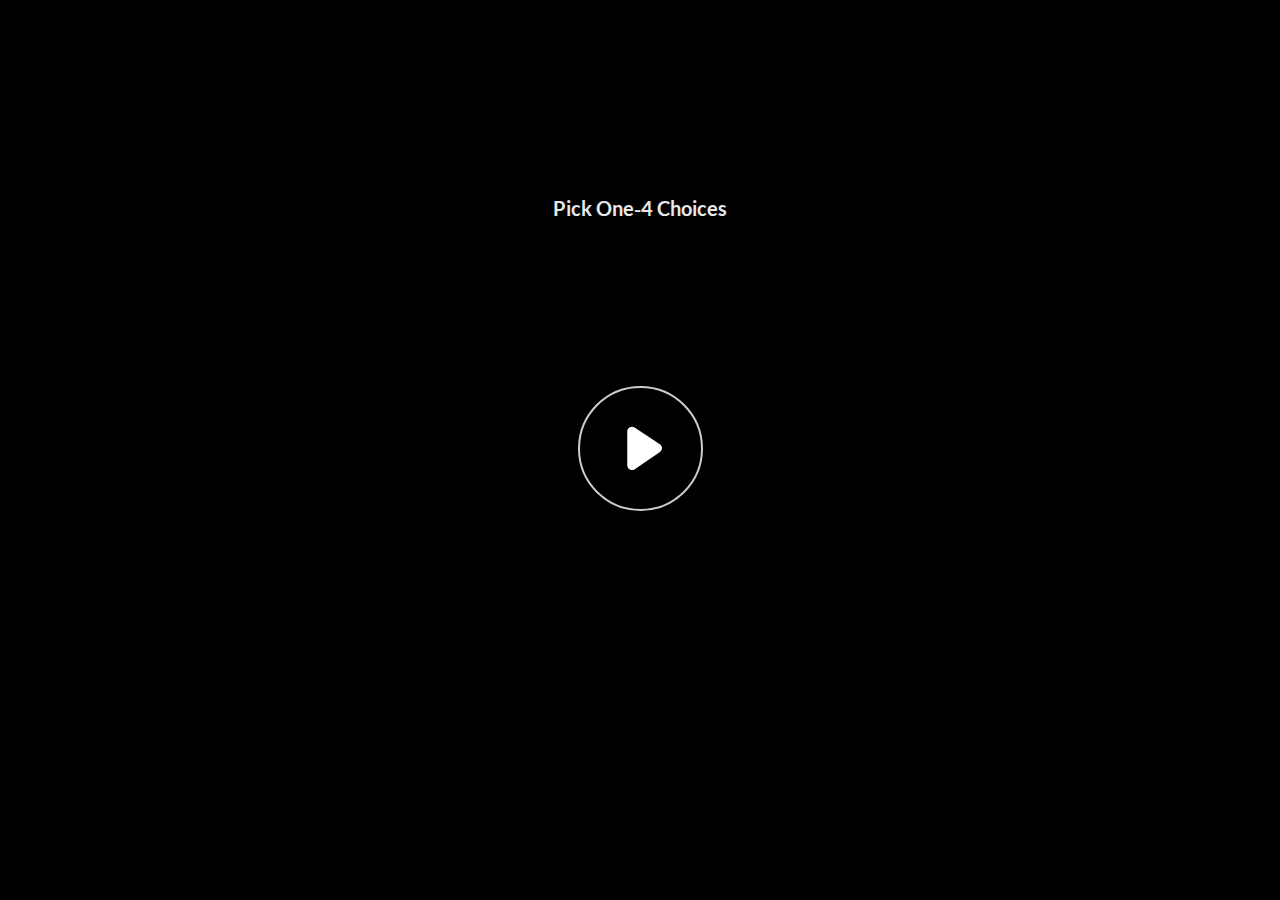
<file: index.html>
﻿<!doctype html>
<html lang="en-US">
<head>
  <meta charset="utf-8">
  <!-- Created using Storyline 360 - http://www.articulate.com  -->
  <!-- version: 3.73.30119.0 -->
  <title>Pick One-4 Choices</title>
  <meta http-equiv="x-ua-compatible" content="IE=edge"/>
  <meta name="viewport" content="width=device-width,initial-scale=1,user-scalable=no,shrink-to-fit=no,minimal-ui"/>
  <meta name="apple-mobile-web-app-capable" content="yes"/>
  <style>
    html, body { height: 100%; padding: 0; margin: 0 }
    #app { height: 100%; width: 100%; }
  </style>

  <script>
    window.DS = {};
    window.globals = {
      DATA_PATH_BASE: '',
      HAS_FRAME: true,
      HAS_SLIDE: true,

      lmsPresent: false,
      tinCanPresent: false,
      cmi5Present: false,
      aoSupport: false,
      scale: 'noscale',
      captureRc: false,
      browserSize: 'optimal',
      bgColor: '#282828',
      features: 'AccessibleVideo,ConnectionMessages,FullScreenToggle,InsertSvgPicture,LayerPresentAsDialog,MultipleQuizTracking,PlayerSpeedControl,StreamingVideo,UpdatedThemeEditor,UseAudioElement',
      themeName: 'unified',
      preloaderColor: '#FFFFFF',
      suppressAnalytics: false,
      productChannel: 'stable',
      publishSource: 'storyline',
      aid: 'aid|8de64001-1971-4361-ad6e-708efe57ff06',
      cid: '2707aed6-4b49-4755-90b6-5f790201bb14',
      playerVersion: '3.73.30119.0',
      publishTimestamp: '2023-03-31T15:45:45.0683086Z',
      maxIosVideoElements: 10,
      connectionSettings: { message: 'You%20are%20offline.%20Trying%20to%20reconnect...', useDarkTheme: false },

      
      parseParams: function(qs) {
        if (window.globals.parsedParams != null) {
          return window.globals.parsedParams;
        }
        qs = (qs || window.location.search.substr(1)).split('+').join(' ');
        var params = {},
            tokens,
            re = /[?&]?([^=]+)=([^&]*)/g;

        while (tokens = re.exec(qs)) {
          params[decodeURIComponent(tokens[1]).trim()] =
            decodeURIComponent(tokens[2]).trim();
        }
        window.globals.parsedParams = params;
        return params;
      }

    };
  </script>
  <script>
    var isIe11 = ('ActiveXObject' in window || window.MSBlobBuilder != null)
      && window.msCrypto != null && !window.ActiveXObject;
    if (isIe11) {
      window.globals.unsupportedBrowser = true;
      document.write(atob('[base64]'));
    }
  </script>
  
  <script>window.THREE = { };</script>
  
</head>
<body style="background: #282828" class="cs-HTML theme-unified">
  <!-- 360 -->
  <script>!function(){var e,i=/iPhone/i,o=/iPod/i,n=/iPad/i,t=/\biOS-universal(?:.+)Mac\b/i,r=/\bAndroid(?:.+)Mobile\b/i,a=/Android/i,d=/(?:SD4930UR|\bSilk(?:.+)Mobile\b)/i,p=/Silk/i,l=/Windows Phone/i,u=/\bWindows(?:.+)ARM\b/i,b=/BlackBerry/i,s=/BB10/i,c=/Opera Mini/i,f=/\b(CriOS|Chrome)(?:.+)Mobile/i,h=/Mobile(?:.+)Firefox\b/i,v=function(e){return void 0!==e&&"MacIntel"===e.platform&&"number"==typeof e.maxTouchPoints&&e.maxTouchPoints>1&&"undefined"==typeof MSStream};e=function(e){var m={userAgent:"",platform:"",maxTouchPoints:0};e||"undefined"==typeof navigator?"string"==typeof e?m.userAgent=e:e&&e.userAgent&&(m={userAgent:e.userAgent,platform:e.platform,maxTouchPoints:e.maxTouchPoints||0}):m={userAgent:navigator.userAgent,platform:navigator.platform,maxTouchPoints:navigator.maxTouchPoints||0};var g=m.userAgent,y=g.split("[FBAN");void 0!==y[1]&&(g=y[0]),void 0!==(y=g.split("Twitter"))[1]&&(g=y[0]);var A=function(e){return function(i){return i.test(e)}}(g),w={apple:{phone:A(i)&&!A(l),ipod:A(o),tablet:!A(i)&&(A(n)||v(m))&&!A(l),universal:A(t),device:(A(i)||A(o)||A(n)||A(t)||v(m))&&!A(l)},amazon:{phone:A(d),tablet:!A(d)&&A(p),device:A(d)||A(p)},android:{phone:!A(l)&&A(d)||!A(l)&&A(r),tablet:!A(l)&&!A(d)&&!A(r)&&(A(p)||A(a)),device:!A(l)&&(A(d)||A(p)||A(r)||A(a))||A(/\bokhttp\b/i)},windows:{phone:A(l),tablet:A(u),device:A(l)||A(u)},other:{blackberry:A(b),blackberry10:A(s),opera:A(c),firefox:A(h),chrome:A(f),device:A(b)||A(s)||A(c)||A(h)||A(f)},any:!1,phone:!1,tablet:!1};return w.any=w.apple.device||w.android.device||w.windows.device||w.other.device,w.phone=w.apple.phone||w.android.phone||w.windows.phone,w.tablet=w.apple.tablet||w.android.tablet||w.windows.tablet,w}(),"object"==typeof exports&&"undefined"!=typeof module?module.exports=e:"function"==typeof define&&define.amd?define((function(){return e})):this.isMobile=e}();
    window.isMobile.apple.tablet = window.isMobile.apple.tablet ||
      (navigator.platform === 'MacIntel' && navigator.maxTouchPoints > 1);
    window.isMobile.apple.device = window.isMobile.apple.device || window.isMobile.apple.tablet;
    window.isMobile.tablet = window.isMobile.tablet || window.isMobile.apple.tablet;
    window.isMobile.any = window.isMobile.any || window.isMobile.apple.tablet;
  </script>

  <div id="focus-sink" tabindex="-1"></div>

  <div id="preso"></div>
  <script>
    (function() {

      var classTypes = [ 'desktop', 'mobile', 'phone', 'tablet' ];

      var addDeviceClasses = function(prefix, testObj) {
        var curr, i;
        for (i = 0; i < classTypes.length; i++) {
          curr = classTypes[i];
          if (testObj[curr]) {
            document.body.classList.add(prefix + curr);
          }
        }
      };

      var params = window.globals.parseParams(),
          isDevicePreview = params.devicepreview === '1',
          isPhoneOverride = params.deviceType === 'phone' || (isDevicePreview && params.phone == '1'),
          isTabletOverride = (params.deviceType === 'tablet' || isDevicePreview) && !isPhoneOverride,
          isMobileOverride = isPhoneOverride || isTabletOverride;

      var deviceView = {
        desktop: !window.isMobile.any && !isMobileOverride,
        mobile: window.isMobile.any || isMobileOverride,
        phone: isPhoneOverride || (window.isMobile.phone && !isTabletOverride),
        tablet: isTabletOverride || window.isMobile.tablet
      };

      window.globals.deviceView = deviceView;
      window.isMobile.desktop = !window.isMobile.any;
      window.isMobile.mobile = window.isMobile.any;

      addDeviceClasses('view-', deviceView);

    })();
  </script>
  
  <script src='story_content/user.js' type=text/javascript></script>
  <div class="slide-loader"></div>

  <script>
    var doc = document, loader = doc.body.querySelector('.slide-loader'); [ 1, 2, 3 ].forEach(function(n) { var d = doc.createElement('div'); d.style.backgroundColor = window.globals.preloaderColor; d.classList.add('mobile-loader-dot'); d.classList.add('dot' + n); loader.appendChild(d); });
  </script>

  <div class="mobile-load-title-overlay" style="display: none">
    <div class="mobile-load-title">Pick One-4 Choices</div>
  </div>

  <div class="mobile-chrome-warning"></div>

  
<style>
  .warn-connection-dialog {
    display: none;
    background: transparent;
    pointer-events: none;
    position: fixed;
    left: 0;
    top: 0;
    width: 100%;
    height: 100%;
    z-index: 999;
  }

  .warn-connection-content {
    border-radius: 4px;
    background: white;
    border: 1px solid #E7E7E7;
    color: #333333;
    box-shadow: 0 2px 4px rgba(0, 0, 0, 0.25);
    transition: all 150ms ease-out;
    position: absolute;
    white-space: nowrap;
  }

  .view-phone.is-landscape .warn-connection-content {
    left: 23px;
    bottom: 23px;
  }

  .view-tablet.is-landscape .warn-connection-content {
    left: 50%;
    top: 20px;
    transform: translateX(-50%);
  }

  .is-portrait .warn-connection-content {
    transform: translate(-50%, calc(-100% - 15px));
  }

  .warn-connection-content p {
    display: inline-block;
    margin: 0 8px 0 0;
    line-height: 33px;
    font-size: 11px;
  }

  .warn-connection-content svg {
    position: relative;
    vertical-align: middle;
    margin: 0 2px 2px 8px;
  }

  .view-desktop .warn-connection-content {
    left: 1.5em;
    bottom: 1.5em;
  }

  .view-desktop .warn-connection-content p {
    font-size: 1.1em;
  }

  .is-offline .warn-connection-dialog {
    display: block;
  }

  .is-offline .cs-panel * {
    pointer-events: none !important;
  }

  .is-offline .cs-panel {
    pointer-events: all !important;
  }

  .is-offline #nav-controls * {
    pointer-events: none !important;
  }

  .is-offline #nav-controls {
    pointer-events: all !important;
  }
</style>

<div class="warn-connection-dialog">
  <div class="warn-connection-content">
    <svg width="17" height="15" viewBox="0 0 17 15" xmlns="http://www.w3.org/2000/svg">
      <path fill="#8F0000" stroke="white" d="M16.07,12.98 L15.88,12.23 L9.51,1.21 C8.97,0.26,7.6,0.26,7.06,1.21 L0.69,12.23 C0.15,13.16,0.81,14.36,1.91,14.36 H14.65 C15.47,14.36,16.05,13.7,16.07,12.98 Z"/>
      <path fill="white" stroke="white" d="M8.58,5.5 C8.35,5.28,8.5,5.35,8.21,5.32 C8.09,5.35,7.97,5.49,7.96,5.67 C7.97,5.79,7.98,5.92,7.98,6.04 L7.98,6.04 C7.99,6.17,8,6.31,8.01,6.43 L8.01,6.44 C8.03,6.92,8.06,7.41,8.09,7.9 L8.09,7.9 C8.12,8.39,8.14,8.88,8.17,9.37 C8.17,9.39,8.18,9.42,8.2,9.44 C8.23,9.46,8.25,9.47,8.28,9.47 C8.31,9.47,8.34,9.46,8.35,9.44 C8.37,9.43,8.38,9.4,8.39,9.35 L8.39,9.34 C8.39,9.24,8.4,9.15,8.4,9.05 L8.4,9.05 C8.41,8.96,8.41,8.86,8.42,8.75 C8.43,8.44,8.45,8.12,8.47,7.81 L8.47,7.81 C8.49,7.49,8.51,7.18,8.53,6.87 C8.55,6.46,8.56,6.05,8.59,5.64 L8.6,5.62 C8.6,5.57,8.59,5.53,8.58,5.5 L8.21,5.32 Z"/>
      <circle fill="white" stroke="white" cx="8.3" cy="11.35" r="0.3"/>
    </svg>
    <p>You are offline. Trying to reconnect...</p>
  </div>
</div>

<script>
  (function() {
    window.DS.connection = {
      warningShown: false,
      assets: {},
      loadingAssetGroup: false,
      retryDelay: 500
    };

    // @TODO this is POC code and can be cleaned up a bit more if we move forward
    // with the feature



    // The `window.globals.features` variable must be set in `webpack.dev.config` when testing locally - it is not enough
    // to have it in the data - but it must be set there as well.
    var useConnectionMessages = window.AbortController != null &&
      window.location.protocol != 'file:' &&
      window.globals.features.indexOf('ConnectionMessages') != -1;

    window.DS.connection.useConnectionMessages = useConnectionMessages

    var assetCount = 0;
    var checkLoadedId;
    var connectionSettings = window.globals.connectionSettings;

    if (useConnectionMessages && connectionSettings != null) {
      var contentEl = document.querySelector('.warn-connection-content');
      var messageEl = contentEl.querySelector('p')

      if (connectionSettings.useDarkTheme) {
        contentEl.style.borderColor = '#BABBBA';
        contentEl.style.backgroundColor = '#282828';
        contentEl.style.color = '#FFFFFF';
      }

      if (connectionSettings.message != null) {
        messageEl.textContent = window.decodeURIComponent(connectionSettings.message);
      }
    }

    function checkAssetsReady() {
      for (var i in DS.connection.assets) {
        if (!DS.connection.assets[i].success) {
          return false;
        }
      }
      return true;
    }

    function stopAssetGroup() {
      if (!useConnectionMessages) { return; }

      assetCount = 0;

      DS.connection.oldAssetGroup = DS.connection.assets;
      DS.connection.assets = {};
      DS.connection.loadingAssetGroup = false;
      clearInterval(checkLoadedId);
    }

    function startAssetGroup() {
      if (!useConnectionMessages) { return; }
      var ticks = 0;
      clearInterval(checkLoadedId);
      checkLoadedId = setInterval(function() {
        var loaded = 0;
        if (assetCount === 0 && loaded === 0) {
          clearInterval(checkLoadedId);
          return;
        }

        for (var i in DS.connection.assets) {
          if (DS.connection.assets[i].success) {
            loaded++;
          }
        }

        if (assetCount === loaded && checkAssetsReady()) {
          for (var i in DS.connection.assets) {
            if (DS.connection.assets[i].action) {
              DS.connection.assets[i].action();
            }
          }
          hideWarning();
          stopAssetGroup();
        }
      }, 100)
    }

    function requiredAsset(url, action, retry, type) {
      if (!useConnectionMessages) { return; }
      if (DS.connection.assets[url]) { return; }

      DS.connection.assets[url] = {
        success: false, action: action, retry: retry, type: type
      };
      assetCount = Object.keys(DS.connection.assets).length;
      if (!DS.connection.loadingAssetGroup) {
        startAssetGroup();
      }
      DS.connection.loadingAssetGroup = true;
    }

    function assetLoaded(url) {
      if (!useConnectionMessages) { return; }
      if (DS.connection.assets[url]) {
        DS.connection.assets[url].success = true;
      }
    }

    function assetFailed(url) {
      if (!useConnectionMessages) { return; }
      if (!DS.connection.assets[url]) {
        if (/\.js$/.test(url)) {
          setTimeout(function() {
            if (DS.connection.lastSlideLoaded != null) {
              DS.connection.lastSlideLoaded();
            }
          }, DS.connection.retryDelay);
        }
        return;
      }
      if (!DS.connection.warningShown) { showWarning(); }
      if (DS.connection.assets[url].retry) {
        setTimeout(function() {
          if (!DS.connection.assets[url].success) {
            DS.connection.assets[url].retry()
          }
        }, DS.connection.retryDelay);
      }
    }

    function hideWarning() {
      document.body.classList.remove('is-offline');
      DS.connection.warningShown = false;
    }
    DS.connection.hideWarning = hideWarning

    function showWarning(btn) {
      document.body.classList.add('is-offline')
      DS.connection.warningShown = true;
      updateWarningPosition();
    }

    function updateWarningPosition() {
      if (!DS.connection.warningShown) {
        return;
      }

      var isPortrait = document.body.classList.contains('is-portrait');
      var warningEl = document.querySelector('.warn-connection-content');

      if (isPortrait) {
        var slide = document.querySelector('.primary-slide');
        var slideRect = slide.getBoundingClientRect();

        warningEl.style.top = `${slideRect.top}px`
        warningEl.style.left = `${slideRect.left + slideRect.width / 2}px`
      } else {
        warningEl.style.top = null;
        warningEl.style.left = null;
      }

      window.requestAnimationFrame(updateWarningPosition);
    }

    // these will all be noops if the feature flag isn't set in
    // the data and `window.globals.features`
    DS.connection.requiredAsset = requiredAsset;
    DS.connection.assetLoaded = assetLoaded;
    DS.connection.assetFailed = assetFailed;
    DS.connection.stopAssetGroup = stopAssetGroup;
    DS.connection.startAssetGroup = startAssetGroup;
  })();
</script>


  <script>
    
    if (window.autoSpider && window.vInterfaceObject) {
      document.querySelector('.mobile-load-title-overlay').style.display = 'none';
    }
  </script>

  

  <link rel="stylesheet" href="html5/data/css/output.min.css" data-noprefix/>
</body>
<script src="html5/lib/scripts/bootstrapper.min.js"></script>
</html>
</file>
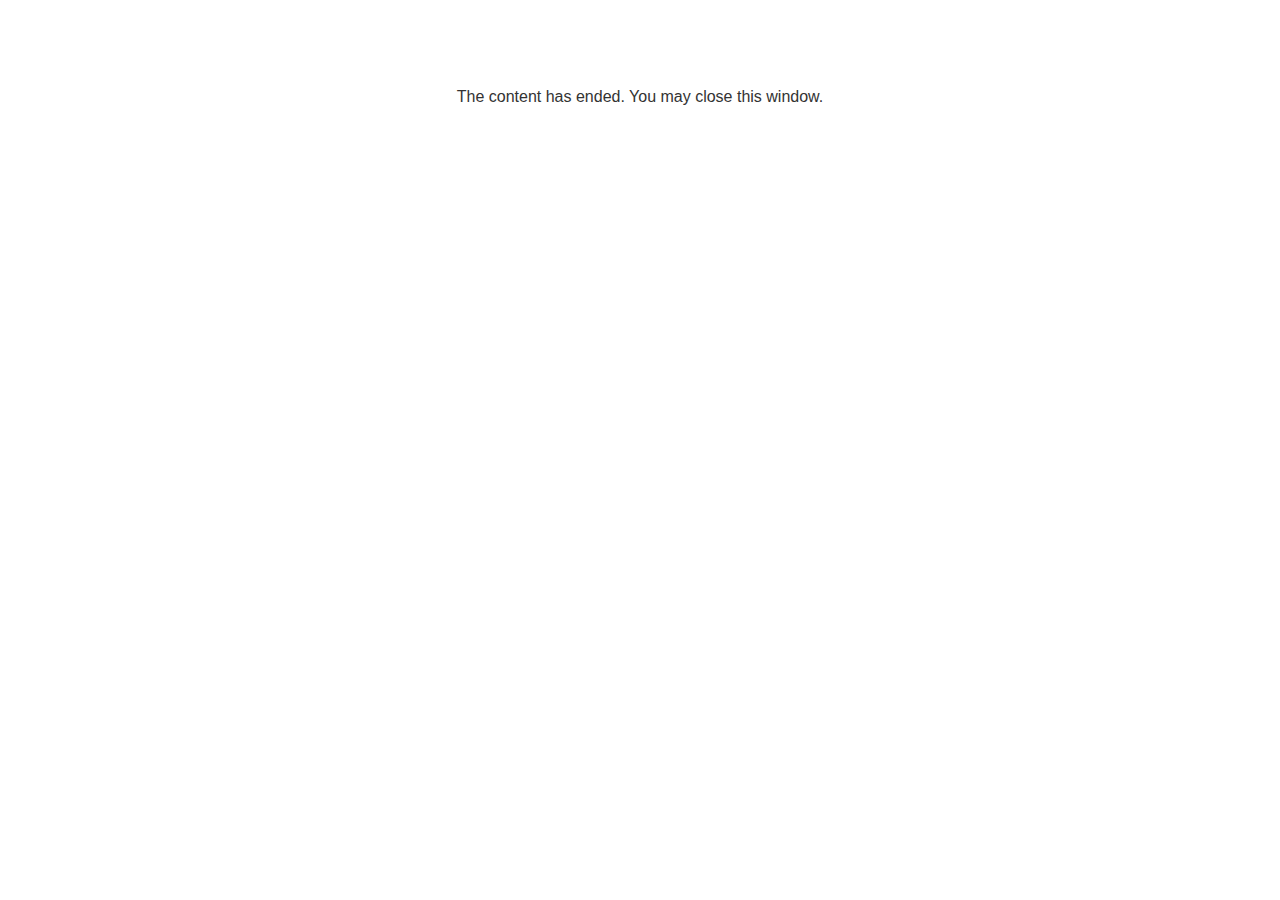
<file: lms/goodbye.html>
<!doctype html>
<html>
<body style="background-color: #ffffff;">

<p role="alert" style="color: #333333;font-family: Lato, articulate, tahoma, arial;font-size: medium;text-align: center;">
<br><br><br><br>
The content has ended. You may close this window.
</p>

</body>
</html>
</file>
<file: html5/data/css/output.min.css>
@font-face {
  font-family: 'LatoBold Charset1_ BoldF60B5D7B';
  src: url('[data-uri]');
  font-style: normal;
  font-weight: normal;
}
@font-face {
  font-family: 'Lato Charset1_ 5xp2BBrP05517D6A';
  src: url('[data-uri]');
  font-style: normal;
  font-weight: normal;
}
@font-face {
  font-family: 'Dubai Charset1_ 5tA6KX5933873AF';
  src: url('[data-uri]');
  font-style: normal;
  font-weight: normal;
}
@font-face {
  font-family: 'DubaiBold Charset1_BoldFAE984DC';
  src: url('[data-uri]');
  font-style: normal;
  font-weight: normal;
}
@font-face {
  font-family: 'Dubai Charset0_v8wz5Y8k741D6E07';
  src: url('[data-uri]');
  font-style: normal;
  font-weight: normal;
}
@font-face {
  font-family: 'DubaiBold Charset0_BoldD2773439';
  src: url('[data-uri]');
  font-style: normal;
  font-weight: normal;
}
.cs-HTML {
  background: rgba(40, 40, 40, 1);
}
.cs-npnxnanbnsnfns00000000001 .cs-infopanel  {
  box-shadow: 0 1px 0 rgba(0, 0, 0, 0);
  background: rgba(255, 255, 255, 1);
}
.cs-npnxnanbnsnfns00000000001 .cs-infopanel .cs-link {
  color: rgba(186, 187, 186, 1);
}
.cs-npnxnanbnsnfns00000000001 .cs-infopanel .cs-link:hover {
  color: rgba(255, 255, 255, 1);
}
.cs-npnxnanbnsnfns00000000001 .cs-infopanel .cs-name {
  color: rgba(68, 68, 68, 1);
}
.cs-npnxnanbnsnfns00000000001 .cs-infopanel .cs-title {
  color: rgba(153, 153, 153, 1);
}
.cs-npnxnanbnsnfns00000000001 .cs-infopanelpopup  {
  box-shadow: 0 1px 0 rgba(0, 0, 0, 0);
  background: rgba(0, 0, 0, 0);
}
.cs-npnxnanbnsnfns00000000001 .cs-infopanelpopup .cs-link {
  color: rgba(255, 0, 0, 1);
}
.cs-npnxnanbnsnfns00000000001 .cs-infopanelpopup .cs-link:hover {
  color: rgba(255, 255, 255, 1);
}
.cs-npnxnanbnsnfns00000000001 .cs-infopanelpopup .cs-name {
  color: rgba(255, 255, 255, 1);
}
.cs-npnxnanbnsnfns00000000001 .cs-infopanelpopup .cs-bio {
  color: rgba(186, 187, 186, 1);
}
.cs-npnxnanbnsnfns00000000001 .cs-timer  {
  color: rgba(186, 187, 186, 1);
}
.cs-npnxnanbnsnfns00000000001 .cs-duration stop:first-child {
  stop-color: rgba(60, 60, 60, 1);
}
.cs-npnxnanbnsnfns00000000001 .cs-duration stop:last-child {
  stop-color: rgba(60, 60, 60, 1);
}
.cs-npnxnanbnsnfns00000000001 .cs-elapsed stop:first-child {
  stop-color: rgba(254, 227, 71, 1);
}
.cs-npnxnanbnsnfns00000000001 .cs-elapsed stop:last-child {
  stop-color: rgba(254, 227, 71, 1);
}
.cs-npnxnanbnsnfns00000000001 .cs-timer .cs-pie .cs-innerstroke {
  stroke: rgba(199, 199, 199, 1);
}
.cs-npnxnanbnsnfns00000000001 .cs-timer .cs-pie .cs-innerborder {
  stroke: rgba(255, 255, 255, 1);
}
.cs-npnxnanbnsnfns00000000001 .cs-window  {
  box-shadow: 0 8px 5px rgba(0, 0, 0, 0.2);
  border-color: rgba(49, 99, 0, 0);
  background: rgba(33, 33, 33, 1);
  color: rgba(248, 248, 248, 1);
}
.cs-npnxnanbnsnfns00000000001 .cs-window .cs-diva {
  border-color: rgba(78, 78, 78, 1);
}
.cs-npnxnanbnsnfns00000000001 .cs-window .cs-divb {
  border-color: rgba(78, 78, 78, 0);
}
.cs-npnxnanbnsnfns00000000001 .cs-editor .cs-editor-slide {
  color: rgba(226, 226, 226, 1);
}
.cs-npnxnanbnsnfns00000000001 .cs-editor .cs-editor-html {
  color: rgba(186, 187, 186, 1);
}
.cs-npnxnanbnsnfns00000000001 .cs-editor .cs-editor-button {
  text-shadow: 0 1px 0 rgba(0, 0, 0, 0);
  color: rgba(255, 255, 255, 1);
  border-color: rgba(211, 211, 211, 1);
  background: rgba(34, 34, 34, 1);
}
.cs-npnxnanbnsnfns00000000001 .cs-editor .cs-editor-button:hover {
  background: rgba(68, 68, 68, 1);
}
.cs-npnxnanbnsnfns00000000001 .cs-editor .cs-editor-button:active {
  background: rgba(68, 68, 68, 1);
}
.cs-npnxnanbnsnfns00000000001 .cs-listitem  {
  color: rgba(186, 187, 186, 1);
  border-color: none;
  border: 1px solid transparent;
}
.cs-npnxnanbnsnfns00000000001 .cs-listitem:hover {
  background: rgba(255, 255, 255, 0.06);
  border-color: rgba(108, 108, 108, 1) !important;
  border-width: 1px;
  border-radius: 2px;
  border-style: solid;
  box-sizing: border-box;
}
.cs-npnxnanbnsnfns00000000001 .cs-listitem.hover {
  background: rgba(255, 255, 255, 0.06);
  border-color: rgba(108, 108, 108, 1) !important;
  border-width: 1px;
  border-radius: 2px;
  border-style: solid;
  box-sizing: border-box;
}
.cs-npnxnanbnsnfns00000000001 .cs-glossary  {
  color: rgba(186, 187, 186, 1);
}
.cs-npnxnanbnsnfns00000000001 .cs-glossary .cs-scrolling-panel {
  background: rgba(0, 0, 0, 0);
}
.cs-npnxnanbnsnfns00000000001 .cs-glossary .cs-term.cs-selected .cs-choice-list-trigger {
  color: rgba(255, 255, 255, 1);
  background: rgba(255, 255, 255, 1);
}
.cs-npnxnanbnsnfns00000000001 .cs-glossary .cs-term.cs-selected .cs-choice-list-trigger:focus {
  color: rgba(255, 255, 255, 1);
  background: rgba(255, 255, 255, 1);
}
.cs-npnxnanbnsnfns00000000001 .cs-glossary .cs-term:hover .cs-choice-list-trigger {
  background: rgba(186, 187, 186, 1);
}
.cs-npnxnanbnsnfns00000000001 .cs-glossary .cs-term.hover .cs-choice-list-trigger {
  background: rgba(186, 187, 186, 1);
}
.cs-npnxnanbnsnfns00000000001 .cs-glossary .cs-term .cs-choice-list-trigger:focus {
  background: rgba(186, 187, 186, 1);
}
.cs-npnxnanbnsnfns00000000001 .cs-glossary .cs-diva {
  border-color: rgba(0, 0, 0, 0);
}
.cs-npnxnanbnsnfns00000000001 .cs-glossary .cs-divb {
  border-color: rgba(0, 0, 0, 0);
}
.cs-npnxnanbnsnfns00000000001 .cs-glossary .cs-divc {
  border-color: rgba(0, 0, 0, 0);
}
.cs-npnxnanbnsnfns00000000001 .cs-glossary .cs-heading {
  color: rgba(248, 248, 248, 1);
  font-weight: 700;
}
.note-content p span {
  color: rgba(186, 187, 186, 1);
  line-height: 1.4em;
  font-size: 103.769%;
}
.cs-npnxnanbnsnfns00000000001 .cs-resource .cs-separator {
  border-color: rgba(0, 0, 0, 0);
}
.cs-npnxnanbnsnfns00000000001 .cs-outline  {
  color: rgba(45, 45, 45, 1);
}
.cs-npnxnanbnsnfns00000000001 .cs-outline .cs-diva {
  border-color: rgba(0, 0, 0, 0);
}
.cs-npnxnanbnsnfns00000000001 .cs-outline .cs-divb {
  border-color: rgba(0, 0, 0, 0);
}
.cs-npnxnanbnsnfns00000000001 .cs-outline .cs-divc {
  border-color: rgba(0, 0, 0, 0);
}
.cs-npnxnanbnsnfns00000000001 .cs-outline .cs-search-filter:hover {
  color: rgba(0, 0, 0, 0);
}
.cs-npnxnanbnsnfns00000000001 .cs-outline .cs-search-filter.hover {
  color: rgba(0, 0, 0, 0);
}
.cs-npnxnanbnsnfns00000000001 .cs-transcript  {
  color: rgba(255, 255, 255, 1);
}
.cs-npnxnanbnsnfns00000000001 .cs-transcript .cs-div {
  border-color: rgba(0, 0, 0, 0);
}
.cs-npnxnanbnsnfns00000000001 .cs-tabs:not(.topmenu-item) {
  color: rgba(248, 248, 248, 1);
}
.cs-npnxnanbnsnfns00000000001 .cs-tabs .cs-inner-button:not(.topmenu-item) {
  text-shadow: 0 1px 0 rgba(0, 0, 0, 0);
}
.cs-npnxnanbnsnfns00000000001 .cs-tabs:hover:not(.topmenu-item) {
  color: rgba(248, 248, 248, 1);
}
.cs-npnxnanbnsnfns00000000001 .cs-tabs.cs-selected {
  background: rgba(0, 0, 0, 0);
  color: rgba(248, 248, 248, 1);
}
.cs-npnxnanbnsnfns00000000001 .cs-seekcontrol  {
  background: rgba(0, 0, 0, 0);
  border-color: rgba(0, 0, 0, 0);
}
.cs-npnxnanbnsnfns00000000001 .cs-seekcontrol .cs-button:hover .cs-icon {
  fill: rgba(255, 255, 255, 1);
}
.cs-npnxnanbnsnfns00000000001 .cs-seekcontrol .cs-button.hover .cs-icon {
  fill: rgba(255, 255, 255, 1);
}
.cs-npnxnanbnsnfns00000000001 .cs-seekcontrol .cs-button .cs-icon-shadow {
  fill: rgba(0, 0, 0, 0);
}
.cs-npnxnanbnsnfns00000000001 .cs-seekcontrol .cs-button .cs-icon {
  fill: rgba(180, 180, 180, 1);
}
.cs-npnxnanbnsnfns00000000001 .cs-seekcontrol .cs-seek .cs-fill {
  background: rgba(255, 255, 255, 0.6);
}
.cs-npnxnanbnsnfns00000000001 .cs-seekcontrol .cs-seek {
  background: rgba(108, 108, 108, 1);
  border-color: rgba(0, 0, 0, 0);
}
.cs-npnxnanbnsnfns00000000001 .cs-searchinput .cs-input {
  color: rgba(186, 187, 186, 1);
  border-color: rgba(0, 0, 0, 0);
  background: rgba(255, 255, 255, 0.06);
}
.cs-npnxnanbnsnfns00000000001 .cs-searchinput .cs-input:focus {
  color: rgba(248, 248, 248, 1);
  background: rgba(41, 41, 41, 1);
}
.cs-npnxnanbnsnfns00000000001 .cs-searchinput .cs-input:hover {
  box-shadow: inset 0 0 1px 0 rgba(69, 126, 19, 0);
}
.cs-npnxnanbnsnfns00000000001 .cs-searchinput .cs-input.hover {
  box-shadow: inset 0 0 1px 0 rgba(69, 126, 19, 0);
}
.cs-npnxnanbnsnfns00000000001 .cs-searchinput .cs-button .cs-icon {
  fill: rgba(186, 187, 186, 1);
}
.cs-npnxnanbnsnfns00000000001 .cs-searchinput .cs-button:hover {
  fill: rgba(63, 133, 0, 1);
}
.cs-npnxnanbnsnfns00000000001 .cs-searchinput .cs-button.hover {
  fill: rgba(63, 133, 0, 1);
}
.cs-npnxnanbnsnfns00000000001 .cs-menu  {
  box-shadow: 0 1px 0 rgba(0, 0, 0, 0);
  background: rgba(33, 33, 33, 1);
}
.cs-npnxnanbnsnfns00000000001 .cs-topmenu-item.active .cs-tab {
  background: rgba(33, 33, 33, 1);
}
.cs-npnxnanbnsnfns00000000001 .cs-logo  {
  box-shadow: 0 1px 0 rgba(37, 75, 0, 1);
  background: rgba(255, 255, 255, 0);
}
.cs-npnxnanbnsnfns00000000001 .cs-checkbox  {
  color: rgba(255, 255, 255, 1);
}
.cs-npnxnanbnsnfns00000000001 .cs-checkbox:hover {
  border-color: rgba(175, 221, 130, 1);
}
.cs-npnxnanbnsnfns00000000001 .cs-checkbox.hover {
  border-color: rgba(175, 221, 130, 1);
}
.cs-npnxnanbnsnfns00000000001 .cs-checkbox .cs-box {
  color: rgba(255, 255, 255, 1);
  border-color: rgba(42, 83, 0, 1);
}
.cs-npnxnanbnsnfns00000000001 .cs-checkbox .cs-box:checked::after {
  color: rgba(43, 196, 0, 1);
}
.cs-npnxnanbnsnfns00000000001 .cs-button  {
  text-shadow: 0 1px 0 rgba(0, 0, 0, 0);
  color: rgba(186, 187, 186, 1);
  border-color: rgba(0, 0, 0, 0);
  background: rgba(0, 0, 0, 0);
  box-shadow: 0 1px 0 rgba(0, 0, 0, 0);
}
.cs-npnxnanbnsnfns00000000001 .cs-button .cs-icon {
  fill: rgba(186, 187, 186, 1);
}
.cs-npnxnanbnsnfns00000000001 .cs-button .cs-icon-shadow {
  fill: rgba(0, 0, 0, 0);
}
.cs-npnxnanbnsnfns00000000001 .cs-button:hover {
  background: rgba(248, 248, 248, 1);
}
.cs-npnxnanbnsnfns00000000001 .cs-button.hover {
  background: rgba(248, 248, 248, 1);
}
.cs-npnxnanbnsnfns00000000001 .cs-button:active {
  background: rgba(0, 0, 0, 0);
}
.cs-npnxnanbnsnfns00000000001 .cs-button.cs-disabled:hover {
  background: rgba(0, 0, 0, 0);
}
.cs-npnxnanbnsnfns00000000001 .cs-button.cs-disabled.hover {
  background: rgba(0, 0, 0, 0);
}
.cs-npnxnanbnsnfns00000000001 .cs-button.cs-disabled:active {
  background: rgba(0, 0, 0, 0);
}
.cs-npnxnanbnsnfns00000000001 .cs-button.cs-volume:hover {
  background: rgba(0, 0, 0, 0);
}
.cs-npnxnanbnsnfns00000000001 .cs-button.cs-volume.hover {
  background: rgba(0, 0, 0, 0);
}
.cs-npnxnanbnsnfns00000000001 .cs-button.cs-volume:active {
  background: rgba(0, 0, 0, 0);
}
.cs-npnxnanbnsnfns00000000001.cs-base  {
  color: rgba(186, 187, 186, 1);
  border-color: rgba(40, 40, 40, 1);
  background: rgba(40, 40, 40, 1);
}
.cs-npnxnanbnsnfns00000000001.cs-base .cs-separator .cs-diva {
  background: rgba(69, 69, 69, 1);
}
.cs-npnxnanbnsnfns00000000001.cs-base .cs-separator .cs-divb {
  background: rgba(0, 0, 0, 0);
}
.cs-npnxnanbnsnfns00000000001.cs-base .cs-topmenu-item.active .cs-tab {
  border-color: rgba(69, 69, 69, 1);
}
.cs-npnxnanbnsnfns00000000001.cs-base .cs-topmenu-item.active .cs-panel {
  border-color: rgba(69, 69, 69, 1);
}
.cs-npnxnanbnsnfns00000000001.cs-base .cs-left {
  background: rgba(33, 33, 33, 1);
}
.cs-npnxnanbnsnfns00000000001.cs-base .cs-area-primary .cs-slide-container {
  background: rgba(40, 40, 40, 1);
}
.cs-npnxnanbnsnfns00000000001.cs-base.cs-custom-theme .cs-brandhighlight-bg {
  background: rgba(79, 189, 244, 1) !important;
}
.cs-npnxnanbnsnfns00000000001.cs-base.cs-custom-theme .cs-brandhighlight-secondary-bg {
  background: rgba(255, 255, 255, 1) !important;
}
.cs-npnxnanbnsnfns00000000001.cs-base.cs-custom-theme .cs-brandhighlight-border {
  border-color: rgba(79, 189, 244, 1) !important;
}
.cs-npnxnanbnsnfns00000000001.cs-base.cs-custom-theme .cs-brandhighlight-text {
  color: rgba(79, 189, 244, 1) !important;
}
.cs-npnxnanbnsnfns00000000001.cs-base.cs-custom-theme .cs-brandhighlight-fill {
  fill: rgba(79, 189, 244, 1) !important;
}
.cs-npnxnanbnsnfns00000000001.cs-base.cs-custom-theme .cs-listitem.cs-selected {
  background-color: rgba(255, 255, 255, 0.06) !important;
}
.cs-npnxnanbnsnfns00000000001 .cs-volume::-moz-range-thumb {
  border-color: rgba(43, 85, 0, 1);
  box-shadow: inset 0 0 1px 0 rgba(43, 85, 0, 1);
  background: rgba(255, 255, 255, 1);
}
.cs-npnxnanbnsnfns00000000001 .cs-volume::-ms-thumb {
  border-color: rgba(43, 85, 0, 1);
  box-shadow: inset 0 0 1px 0 rgba(43, 85, 0, 1);
  background: rgba(255, 255, 255, 1);
}
.cs-npnxnanbnsnfns00000000001 .cs-volume::-webkit-slider-thumb {
  border-color: rgba(43, 85, 0, 1);
  box-shadow: inset 0 0 1px 0 rgba(43, 85, 0, 1);
  background: rgba(255, 255, 255, 1);
}
.cs-npnxnanbnsnfns00000000001 .cs-volume::-moz-range-track {
  border-color: rgba(66, 140, 1, 1);
  background: rgba(108, 108, 108, 1);
}
.cs-npnxnanbnsnfns00000000001 .cs-volume::-ms-track {
  border-color: rgba(66, 140, 1, 1);
  background: rgba(108, 108, 108, 1);
}
.cs-npnxnanbnsnfns00000000001 .cs-volume::-webkit-slider-runnable-track {
  border-color: rgba(66, 140, 1, 1);
  background: rgba(108, 108, 108, 1);
}
body.show-focus .tab-focus-box {
  box-shadow: 0 0 0 1px rgba(255, 255, 0, 1), 0 0 0 3px rgba(0, 32, 96, 1), 0 0 5px 5px rgba(255, 255, 0, 1);
  border-color: transparent;
  outline: 2px transparent solid;
}
.skipnav {
  box-shadow: 0 0 0 1px rgba(255, 255, 0, 1), 0 0 0 3px rgba(0, 32, 96, 1), 0 0 5px 5px rgba(255, 255, 0, 1);
  border-color: transparent;
  outline: 2px transparent solid;
}
.cs-npnxnanbnsnfns00000000001 .cs-listitem:hover {
  color: none;
}
.cs-npnxnanbnsnfns00000000001 .cs-listitem.hover {
  color: none;
}
.cs-npnxnanbnsnfns00000000001 .cs-listitem.cs-viewed {
  color: #BABBBA;
}
.cs-npnxnanbnsnfns00000000001 .cs-listitem {
  color: #BABBBA;
}
.cs-npnxnanbnsnfns00000000001 .cs-listitem:hover .cs-icon-carrot * {
  fill: none;
}
.cs-npnxnanbnsnfns00000000001 .cs-listitem.hover .cs-icon-carrot * {
  fill: none;
}
.cs-npnxnanbnsnfns00000000001 .cs-listitem .cs-icon-carrot {
  color: none;
  top: calc(3px);
}
.cs-npnxnanbnsnfns00000000001 .cs-listitem .cs-icon-carrot .cs-shadow {
  color: #F8F8F8;
}
.cs-npnxnanbnsnfns00000000001 .item-collapsible .is-scene {
  color: #F8F8F8 !important;
  font-weight: 700;
}
.cs-npnxnanbnsnfns00000000001 .is-scene .cs-icon-carrot * {
  color: #F8F8F8 !important;
  font-weight: 700;
}
.cs-npnxnanbnsnfns00000000001 .is-scene:not(.outline-links-collapse) > a {
  color: #F8F8F8;
}
.cs-npnxnanbnsnfns00000000001 .is-scene:not(.outline-links-collapse) .cs-icon-carrot * {
  fill: none !important;
  color: #F8F8F8 !important;
}
.cs-npnxnanbnsnfns00000000001 .tabs, .cs-npnxnanbnsnfns00000000001 .cs-logo {
  border-bottom: 1px solid rgba(108, 108, 108, 1);
}
.cs-npnxnanbnsnfns00000000001 .area-secondary-wrapper:after {
  background-image: url('[data-uri]');
  background-size: 100%;
}
.cs-npnxnanbnsnfns00000000001 .panel-footer {
  background: #212121;
}
.cs-npnxnanbnsnfns00000000001 #outline-search {
  background: rgba(255, 255, 255, 0.06);
  border-color: rgba(108, 108, 108, 1);
  border-width: 1px;
  border-style: solid;
}
.cs-npnxnanbnsnfns00000000001 .topmenu-panel #outline-search {
  background: #545454;
}
.cs-npnxnanbnsnfns00000000001 .search-icon circle, .cs-npnxnanbnsnfns00000000001 .search-icon path {
  stroke: #BABBBA;
}
.cs-npnxnanbnsnfns00000000001 #outline-search input[type   =search] {
  color: #F8F8F8;
}
.cs-npnxnanbnsnfns00000000001 #outline-search ::-webkit-input-placeholder {
  color: #BABBBA !important;
}
.cs-npnxnanbnsnfns00000000001 #outline-search :-ms-input-placeholder {
  color: #BABBBA !important;
}
.cs-npnxnanbnsnfns00000000001 #outline-search ::-moz-placeholder {
  color: #BABBBA !important;
  opacity: 1;
}
.cs-npnxnanbnsnfns00000000001 .cs-topmenu-item.active, body:not(.is-touchable-tablet) .cs-npnxnanbnsnfns00000000001 .cs-topmenu-item:hover {
  color: #F8F8F8;
}
.cs-npnxnanbnsnfns00000000001 .cs-topmenu-item.button-tapped {
  color: #F8F8F8;
}
.cs-npnxnanbnsnfns00000000001 .cs-topmenu-item.active .cs-tab, .cs-npnxnanbnsnfns00000000001 .cs-topmenu-item .cs-tab {
  background: transparent !important;
  border: none !important;
}
.cs-npnxnanbnsnfns00000000001 .top-tabs-drop-icon div {
  background: #BABBBA;
}
.cs-npnxnanbnsnfns00000000001 .cs-panel.topmenu-panel .panel-content, .cs-npnxnanbnsnfns00000000001 .top-tabs-drop {
  background: #212121;
}
.cs-npnxnanbnsnfns00000000001 .cs-topmenu-item.active .cs-panel {
  background: #212121;
}
.cs-npnxnanbnsnfns00000000001 .cs-menu.topmenu-panel, .cs-npnxnanbnsnfns00000000001 .top-tabs-drop {
  border: 1px solid rgba(69, 69, 69, 1) !important;
  border-radius: 3px;
}
.cs-npnxnanbnsnfns00000000001 .resources .resources-list a:hover {
  background: rgba(255, 255, 255, 0.06);
}
body:not(.is-touchable-tablet) .cs-npnxnanbnsnfns00000000001 .resources .resources-list a:hover {
  background: rgba(255, 255, 255, 0.06);
}
.cs-npnxnanbnsnfns00000000001 .resources .resources-list a.hover {
  background: rgba(255, 255, 255, 0.06);
}
body:not(.is-touchable-tablet) .cs-npnxnanbnsnfns00000000001 .resources .resources-list a.hover {
  background: rgba(255, 255, 255, 0.06);
}
.cs-npnxnanbnsnfns00000000001 .resources .resources-list a.button-tapped {
  background: rgba(255, 255, 255, 0.06);
}
.cs-npnxnanbnsnfns00000000001 .cs-icon path, .cs-npnxnanbnsnfns00000000001 .cs-icon rect, .cs-npnxnanbnsnfns00000000001 .cs-icon polygon, .cs-npnxnanbnsnfns00000000001 .menu-icon-wrapper.menu-icon-wrapper-hover path {
  fill: #BABBBA;
}
.cs-npnxnanbnsnfns00000000001 .cs-icon .icon-stroke-only {
  fill: none !important;
  stroke: #BABBBA !important;
}
body:not(.is-touchable-tablet) .cs-npnxnanbnsnfns00000000001 .cs-button:hover .cs-icon path, body:not(.is-touchable-tablet) .cs-npnxnanbnsnfns00000000001 .cs-button:hover .cs-icon rect, body:not(.is-touchable-tablet) .cs-npnxnanbnsnfns00000000001 .cs-button:hover .cs-icon polygon {
  fill: #F8F8F8;
}
body:not(.is-touchable-tablet) .cs-npnxnanbnsnfns00000000001 .cs-tabs:hover .search-icon circle, body:not(.is-touchable-tablet) .cs-npnxnanbnsnfns00000000001 .cs-tabs:hover .search-icon path {
  stroke: #F8F8F8;
}
.cs-npnxnanbnsnfns00000000001 .cs-button.button-tapped .cs-icon path, .cs-npnxnanbnsnfns00000000001 .cs-button.button-tapped .cs-icon rect, .cs-npnxnanbnsnfns00000000001 .cs-button.button-tapped .cs-icon polygon {
  fill: #F8F8F8;
}
body:not(.is-touchable-tablet) .cs-npnxnanbnsnfns00000000001 .cs-button:hover .cs-icon .icon-stroke-only {
  fill: none !important;
  stroke: #F8F8F8 !important;
}
.cs-npnxnanbnsnfns00000000001 .cs-button:button-tapped .cs-icon .icon-stroke-only {
  fill: none !important;
  stroke: #F8F8F8 !important;
}
.cs-npnxnanbnsnfns00000000001 .menu-icon-wrapper.menu-icon-wrapper-hover svg path {
  fill: #F8F8F8;
}
.floating-sidebar:not(.sidebar-closed) .cs-npnxnanbnsnfns00000000001 #hamburger .menu-icon-wrapper svg path {
  fill: #BABBBA;
}
.floating-sidebar:not(.sidebar-closed) .cs-npnxnanbnsnfns00000000001 #hamburger .menu-icon-wrapper.menu-icon-wrapper-hover svg path {
  fill: #F8F8F8;
}
.cs-npnxnanbnsnfns00000000001 .volume .btn:before {
  background-image: url('[data-uri]');
}
.cs-npnxnanbnsnfns00000000001 .volume-track {
  background: #6C6C6C;
}
.cs-npnxnanbnsnfns00000000001 .volume-icon circle {
  stroke: #BABBBA;
}
.cs-npnxnanbnsnfns00000000001 .cs-settings > .settings-panel {
  background: #212121;
  border: 1px solid rgba(69, 69, 69, 1) !important;
  border-radius: 3px;
}
.cs-npnxnanbnsnfns00000000001 .cs-settings > .panel-down-arrow {
  fill: #212121;
}
.cs-npnxnanbnsnfns00000000001 .switch-toggle .border {
  stroke: #7C7C7C;
}
.cs-npnxnanbnsnfns00000000001 .switch-toggle .thumb-off .thumb {
  fill: #A2A2A2;
}
.cs-npnxnanbnsnfns00000000001 .switch-toggle .thumb-on .track {
  fill: rgba(79, 189, 244, 1);
}
.cs-npnxnanbnsnfns00000000001 .switch-toggle .thumb-off .track {
  fill: rgba(255, 255, 255, 0.1);
}
.cs-npnxnanbnsnfns00000000001 .switch-label {
  color: #BABBBA;
}
.cs-npnxnanbnsnfns00000000001 .cs-panel .scrollarea-btn:after {
  background: rgba(179, 180, 179, 0.75);
}
.scrollarea-scrollbar:hover .scrollarea-btn:after, .scrollarea-scrollbar.highlight-scrollbar .scrollarea-btn:after {
  background: rgba(179, 180, 179, 0.75);
}
.floating-sidebar .sidebar-overlay {
  background: rgba(0, 0, 0, 0.85);
}
.cs-npnxnanbnsnfns00000000001 .overlay-message {
  background: rgba(0, 0, 0, 0.85);
}
.cs-npnxnanbnsnfns00000000001 .top-ui-bg, .cs-npnxnanbnsnfns00000000001 .bottom-ui-bg, .cs-npnxnanbnsnfns00000000001 .right-ui-bg, .cs-npnxnanbnsnfns00000000001 .left-ui-bg {
  background: rgba(40, 40, 40, 0.8);
}
.cs-npnxnanbnsnfns00000000001 .circle-progress-bg {
  fill: #282828;
}
.cs-npnxnanbnsnfns00000000001 .circle-progress-well {
  fill: #6C6C6C;
}
.cs-npnxnanbnsnfns00000000001 .circle-progress-pie {
  stroke: #6C6C6C;
}
.cs-npnxnanbnsnfns00000000001 .lightbox .option-pane {
  background: rgba(40, 40, 40, 0.8);
}
.cs-npnxnanbnsnfns00000000001 .lightbox .option-pane:before {
  background: #282828;
}
.cs-npnxnanbnsnfns00000000001 .message-window {
  background: #212121;
  border: 1px solid rgba(255, 255, 255, 1) !important;
  border-radius: 3px;
}
.cs-npnxnanbnsnfns00000000001 .message-window-header p, .cs-npnxnanbnsnfns00000000001 .message-window-text {
  color: #F8F8F8;
}
.cs-npnxnanbnsnfns00000000001 .message-window-header p {
  border-bottom: 1px solid rgba(255, 255, 255, 1);
}
.cs-npnxnanbnsnfns00000000001 .message-window button.slide-object-button {
  border: 1px solid rgba(255, 255, 255, 1) !important;
}
.cs-npnxnanbnsnfns00000000001 .message-window button.slide-object-button:hover {
  background: rgba(255, 255, 255, 0.06) !important;
}
.message-window .slide-object-button tspan, .message-window .slide-object-button-text tspan {
  fill: #F8F8F8 !important;
}
body:not(.is-touchable-tablet) .cs-npnxnanbnsnfns00000000001 .cs-button:hover .text {
  color: #F8F8F8;
}
.cs-npnxnanbnsnfns00000000001 .cs-button.button-tapped .text {
  color: #F8F8F8;
}
.cs-npnxnanbnsnfns00000000001.cs-base {
  background: #282828;
}
.cs-npnxnanbnsnfns00000000001 .cs-menu {
  background: transparent;
}
.cs-npnxnanbnsnfns00000000001 .progress-bar .progress-bar-fill:after {
  background: #FFFFFF !important;
}
.cs-npnxnanbnsnfns00000000001 .volume-dot {
  background: #FFFFFF !important;
}
.fn-npnxnanbsnfns00000000001 {
  font-family: 'Lato22AB4CAF';
  -webkit-font-variant-ligatures: no-common-ligatures;
  font-variant-ligatures: no-common-ligatures;
}
.fn-pxabnsnfns00000000001 {
  font-family: 'Lato22AB4CAF';
  -webkit-font-variant-ligatures: no-common-ligatures;
  font-variant-ligatures: no-common-ligatures;
}
.fn-npxnabnsnfns00000000001 {
  font-family: 'Lato22AB4CAF';
  -webkit-font-variant-ligatures: no-common-ligatures;
  font-variant-ligatures: no-common-ligatures;
}
.fn-npnxnanbnsnfns00000000001 {
  font-family: 'Lato22AB4CAF';
  -webkit-font-variant-ligatures: no-common-ligatures;
  font-variant-ligatures: no-common-ligatures;
}
.fn-pxabnsnfns00000000000 {
  font-family: 'Lato22AB4CAF';
  -webkit-font-variant-ligatures: no-common-ligatures;
  font-variant-ligatures: no-common-ligatures;
}
@font-face {
  font-family: 'Lato22AB4CAF';
  src: url('[data-uri]');
  font-style: normal;
  font-weight: bold;
}
@font-face {
  font-family: 'Lato22AB4CAF';
  src: url('[data-uri]');
  font-style: normal;
  font-weight: normal;
}
.cs-InvalidPromptSlide .cs-67hhPv33nks-InvalidPromptSlide-btn0 {
  color: rgba(255, 255, 255, 1);
  border-color: rgba(211, 211, 211, 1);
  background: rgba(34, 34, 34, 1);
  text-shadow: 0 1px 0 rgba(0, 0, 0, 0);
}
.cs-InvalidPromptSlide .cs-67hhPv33nks-InvalidPromptSlide-btn0 .cs-html {
  color: rgba(186, 187, 186, 1);
}
.cs-InvalidPromptSlide .cs-67hhPv33nks-InvalidPromptSlide-btn0 .cs-slide {
  border-color: rgba(226, 226, 226, 1);
}
.cs-InvalidPromptSlide .cs-67hhPv33nks-InvalidPromptSlide-btn0:hover {
  background: rgba(68, 68, 68, 1);
}
.cs-InvalidPromptSlide .cs-67hhPv33nks-InvalidPromptSlide-btn0:active {
  background: rgba(68, 68, 68, 1);
}
.cs-PrintPromptSlide .cs-67hhPv33nks-PrintPromptSlide-btn0 {
  color: rgba(255, 255, 255, 1);
  border-color: rgba(211, 211, 211, 1);
  background: rgba(34, 34, 34, 1);
  text-shadow: 0 1px 0 rgba(0, 0, 0, 0);
}
.cs-PrintPromptSlide .cs-67hhPv33nks-PrintPromptSlide-btn0 .cs-html {
  color: rgba(186, 187, 186, 1);
}
.cs-PrintPromptSlide .cs-67hhPv33nks-PrintPromptSlide-btn0 .cs-slide {
  border-color: rgba(226, 226, 226, 1);
}
.cs-PrintPromptSlide .cs-67hhPv33nks-PrintPromptSlide-btn0:hover {
  background: rgba(68, 68, 68, 1);
}
.cs-PrintPromptSlide .cs-67hhPv33nks-PrintPromptSlide-btn0:active {
  background: rgba(68, 68, 68, 1);
}
.cs-ScrollPromptSlide .cs-67hhPv33nks-ScrollPromptSlide-btn0 {
  color: rgba(255, 255, 255, 1);
  border-color: rgba(211, 211, 211, 1);
  background: rgba(34, 34, 34, 1);
  text-shadow: 0 1px 0 rgba(0, 0, 0, 0);
}
.cs-ScrollPromptSlide .cs-67hhPv33nks-ScrollPromptSlide-btn0 .cs-html {
  color: rgba(186, 187, 186, 1);
}
.cs-ScrollPromptSlide .cs-67hhPv33nks-ScrollPromptSlide-btn0 .cs-slide {
  border-color: rgba(226, 226, 226, 1);
}
.cs-ScrollPromptSlide .cs-67hhPv33nks-ScrollPromptSlide-btn0:hover {
  background: rgba(68, 68, 68, 1);
}
.cs-ScrollPromptSlide .cs-67hhPv33nks-ScrollPromptSlide-btn0:active {
  background: rgba(68, 68, 68, 1);
}
.cs-ResumePromptSlide .cs-67hhPv33nks-ResumePromptSlide-btn0 {
  color: rgba(255, 255, 255, 1);
  border-color: rgba(211, 211, 211, 1);
  background: rgba(34, 34, 34, 1);
  text-shadow: 0 1px 0 rgba(0, 0, 0, 0);
}
.cs-ResumePromptSlide .cs-67hhPv33nks-ResumePromptSlide-btn0 .cs-html {
  color: rgba(186, 187, 186, 1);
}
.cs-ResumePromptSlide .cs-67hhPv33nks-ResumePromptSlide-btn0 .cs-slide {
  border-color: rgba(226, 226, 226, 1);
}
.cs-ResumePromptSlide .cs-67hhPv33nks-ResumePromptSlide-btn0:hover {
  background: rgba(68, 68, 68, 1);
}
.cs-ResumePromptSlide .cs-67hhPv33nks-ResumePromptSlide-btn0:active {
  background: rgba(68, 68, 68, 1);
}
.cs-ResumePromptSlide .cs-67hhPv33nks-ResumePromptSlide-btn1 {
  color: rgba(255, 255, 255, 1);
  border-color: rgba(211, 211, 211, 1);
  background: rgba(34, 34, 34, 1);
  text-shadow: 0 1px 0 rgba(0, 0, 0, 0);
}
.cs-ResumePromptSlide .cs-67hhPv33nks-ResumePromptSlide-btn1 .cs-html {
  color: rgba(186, 187, 186, 1);
}
.cs-ResumePromptSlide .cs-67hhPv33nks-ResumePromptSlide-btn1 .cs-slide {
  border-color: rgba(226, 226, 226, 1);
}
.cs-ResumePromptSlide .cs-67hhPv33nks-ResumePromptSlide-btn1:hover {
  background: rgba(68, 68, 68, 1);
}
.cs-ResumePromptSlide .cs-67hhPv33nks-ResumePromptSlide-btn1:active {
  background: rgba(68, 68, 68, 1);
}
.cs-ExternalInterfaceErrorSlide .cs-buttonOK {
  color: rgba(255, 255, 255, 1);
  border-color: rgba(211, 211, 211, 1);
  background: rgba(34, 34, 34, 1);
  text-shadow: 0 1px 0 rgba(0, 0, 0, 0);
}
.cs-ExternalInterfaceErrorSlide .cs-buttonOK .cs-html {
  color: rgba(186, 187, 186, 1);
}
.cs-ExternalInterfaceErrorSlide .cs-buttonOK .cs-slide {
  border-color: rgba(226, 226, 226, 1);
}
.cs-ExternalInterfaceErrorSlide .cs-buttonOK:hover {
  background: rgba(68, 68, 68, 1);
}
.cs-ExternalInterfaceErrorSlide .cs-buttonOK:active {
  background: rgba(68, 68, 68, 1);
}
</file>
